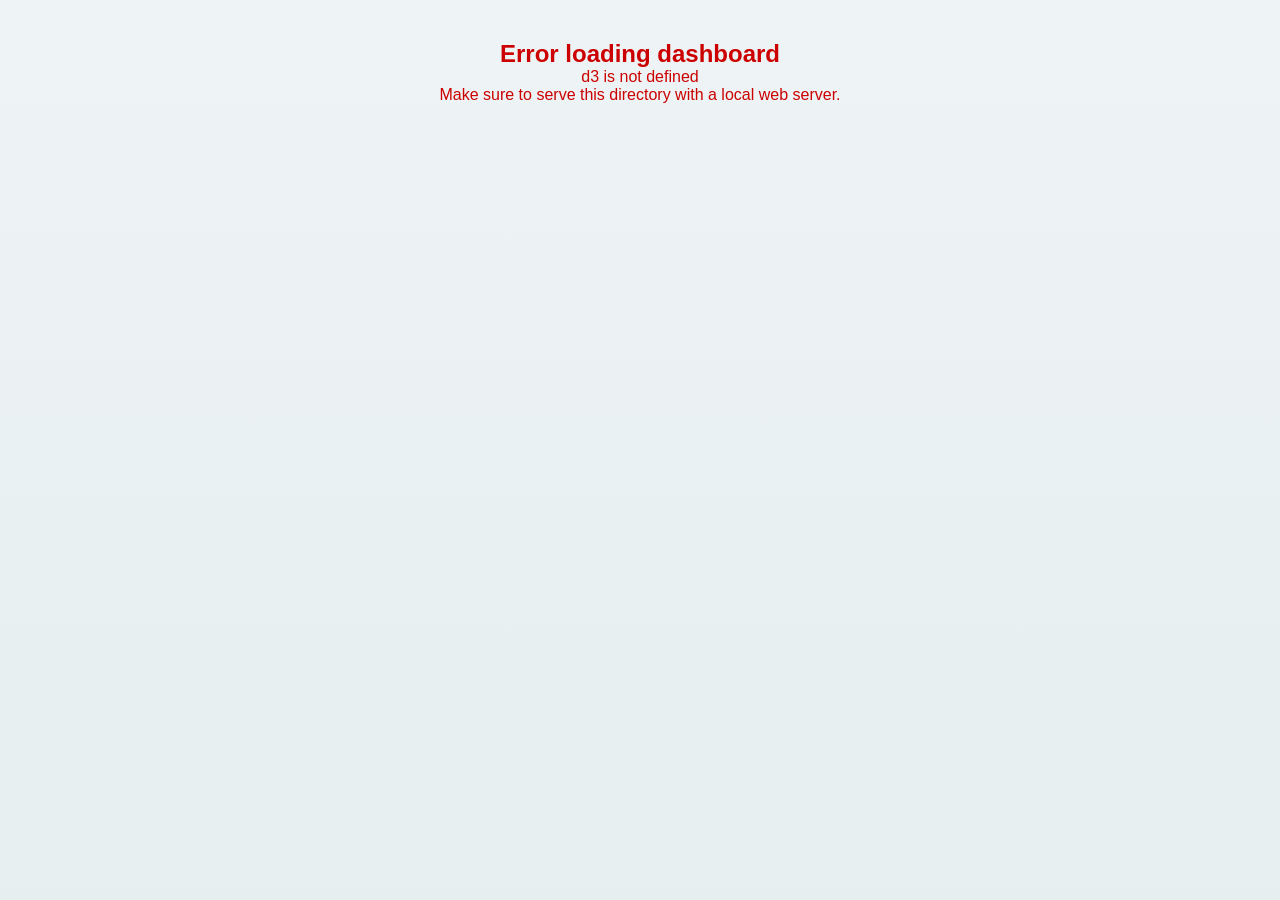
<file: docs/index.html>
<!DOCTYPE html>
<html lang="en">
<head>
    <meta charset="UTF-8">
    <meta name="viewport" content="width=device-width, initial-scale=1.0">
    <title>Epistorm Ensemble — Influenza Hospitalization Forecast</title>
    <link rel="preconnect" href="https://fonts.googleapis.com">
    <link rel="preconnect" href="https://fonts.gstatic.com" crossorigin>
    <link rel="stylesheet" href="https://fonts.googleapis.com/css2?family=Libre+Franklin:wght@400;500;600;700&display=swap">
    <link rel="stylesheet" href="css/style.css?v=34">
    <script src="https://d3js.org/d3.v7.min.js"></script>
    <script src="https://d3js.org/topojson.v3.min.js"></script>
</head>
<body>
    <header>
        <div class="header-row">
            <div class="header-brand">
                <img src="assets/epistorm-logo-small.png" alt="Epistorm Ensemble" class="header-logo">
                <div>
                    <h1>Influenza Hospitalization Forecast</h1>
                    <p class="subtitle">Epistorm Ensemble weekly forecasts <span class="last-updated" id="last-updated"></span><button class="most-recent-btn" onclick="jumpToMostRecent()">Most Recent Forecast</button></p>
                </div>
            </div>
            <nav class="header-nav">
                <a class="nav-link active" href="index.html">Dashboard</a>
                <a class="nav-link" href="evaluations.html">Evaluations</a>
                <a class="nav-link" href="about.html">About</a>
            </nav>
        </div>
    </header>

    <main>
        <!-- National Overview section -->
        <h2 class="section-title">National Overview</h2>
        <!-- Tab bar -->
        <div class="tab-bar" id="tab-bar">
            <div class="tab-bar-actions">
                <label class="season-picker">Season
                    <select id="season-select" class="season-select" title="Choose a flu season"></select>
                </label>
                <button class="tab-action" onclick="startTour()">Guided Tour</button>
            </div>
        </div>
        <div class="cards-row">
            <!-- Map card -->
            <div class="card card-map">
                <div class="map-with-controls">
                    <div class="map-left-controls">
                        <div class="control-group">
                            <div class="control-title">Map View</div>
                            <div class="seg-group mapview-control" id="mapview-buttons">
                                <button class="seg-btn mapview-seg active" data-tab="activity">Activity</button>
                                <button class="seg-btn mapview-seg" data-tab="trend">Trend</button>
                                <button class="seg-btn mapview-seg" data-tab="admissions">Admissions</button>
                            </div>
                        </div>
                        <div class="control-group">
                            <div class="control-title">Forecast Date</div>
                            <select id="overview-date-select" class="season-select overview-date-select"></select>
                        </div>
                        <div class="control-group">
                            <div class="control-title">Uncertainty</div>
                            <div class="seg-group estimate-control" id="estimate-buttons">
                                <button class="seg-btn estimate-seg active" data-estimate="most_likely">Most Likely<span class="estimate-desc">Expected forecast</span></button>
                                <button class="seg-btn estimate-seg" data-estimate="lower">Lower End<span class="estimate-desc">90% chance of more</span></button>
                                <button class="seg-btn estimate-seg" data-estimate="upper">Upper End<span class="estimate-desc">90% chance of less</span></button>
                            </div>
                        </div>
                        <div class="rate-toggle" id="rate-toggle" style="display:none;">
                            <button class="rate-btn active" data-rate="total">Total</button>
                            <button class="rate-btn" data-rate="percapita">Per 100k</button>
                        </div>
                        <div class="control-group" id="ensemble-toggle">
                            <div class="control-title">Ensemble Method</div>
                            <div class="rate-toggle" style="display:flex;">
                                <button class="ensemble-btn active" data-ensemble="median">Median</button>
                                <button class="ensemble-btn" data-ensemble="lop">LOP</button>
                            </div>
                        </div>
                    </div>
                    <div class="map-container">
                        <svg id="us-map"></svg>
                    </div>
                </div>
                <div class="map-caption">
                    <div class="map-trend-summary" id="map-trend-summary"></div>
                    <div class="legend-container" id="legend"></div>
                </div>
                <div class="map-bottom-controls">
                    <div class="control-title">Forecast Week</div>
                    <div class="seg-group horizon-control horizontal" id="date-buttons">
                        <!-- Populated by JS -->
                    </div>
                </div>
                <button class="info-btn" data-info="map" aria-label="Info">i</button>
            </div>

            <!-- Gauges card -->
            <div class="card card-gauges">
                <div class="gauges-overview" id="gauges-overview">
                    <h3 class="forecast-context-title" id="forecast-context-title"></h3>
                    <p class="overview-primary" id="overview-primary"></p>
                    <p class="ensemble-disclaimer" id="overview-disclaimer" style="display:none;"></p>
                </div>
                <div class="gauges-stack">
                    <div class="gauge-block gauge-clickable" data-tab="activity" title="Show activity levels on the map">
                        <div class="gauge-block-head">
                            <h3 class="gauge-title" id="activity-gauge-title">Activity Level: United States</h3>
                            <span class="legend-info-hint gauge-info-hint" id="activity-info-hint" tabindex="0"><span class="legend-info-icon">i</span>What do these mean?</span>
                        </div>
                        <div class="gauge-row">
                            <div class="gauge-wrapper">
                                <svg id="gauge-activity"></svg>
                            </div>
                            <div class="bar-chart-container" id="activity-bar-chart"></div>
                        </div>
                    </div>
                    <div class="gauge-block gauge-clickable" data-tab="trend" title="Show trend forecast on the map">
                        <div class="gauge-block-head">
                            <h3 class="gauge-title" id="trend-gauge-title">Trend Forecast: United States</h3>
                            <span class="legend-info-hint gauge-info-hint" id="trend-info-hint" tabindex="0"><span class="legend-info-icon">i</span>What do these mean?</span>
                        </div>
                        <div class="gauge-row">
                            <div class="gauge-wrapper">
                                <svg id="gauge-trend"></svg>
                            </div>
                            <div class="bar-chart-container" id="trend-bar-chart"></div>
                        </div>
                    </div>
                </div>
                <button class="info-btn" data-info="gauges" aria-label="Info">i</button>
            </div>
        </div>

        <!-- Trajectory section -->
        <hr class="section-divider">
        <h2 class="section-title">Forecast Details</h2>
        <p class="section-subtitle">Quantile forecast by state. Select a state from the map above or the dropdown below. Click anywhere on the chart to jump to the forecast generated that week.</p>
        <p class="ensemble-disclaimer" id="traj-disclaimer" style="display:none;"></p>
        <div class="card card-trajectories" id="trajectory-section">
            <div class="traj-header">
                <div class="traj-controls">
                    <label class="traj-label traj-label-location">
                        Location
                        <select id="traj-location" class="traj-select traj-select-location"></select>
                    </label>
                    <div class="traj-ensemble-toggle">
                        <span class="traj-ensemble-label">Ensemble</span>
                        <div class="rate-toggle" style="display:flex;">
                            <button class="traj-ensemble-btn active" data-ensemble="median">Median</button>
                            <button class="traj-ensemble-btn" data-ensemble="lop">LOP</button>
                        </div>
                    </div>
                </div>
            </div>
            <div class="traj-body">
                <div class="traj-chart-container">
                    <svg id="traj-chart"></svg>
                </div>
                <div class="traj-context-panel" id="traj-context-panel">
                    <h3 class="context-panel-title">Add Context</h3>
                    <div class="context-section" id="ctx-seasons">
                        <button class="context-section-header" data-section="seasons">
                            <span>Compare to Other Seasons</span>
                            <span class="context-chevron">&#9662;</span>
                        </button>
                        <div class="context-section-body" id="ctx-seasons-body"></div>
                    </div>
                    <div class="context-section" id="ctx-activity">
                        <button class="context-section-header" data-section="activity">
                            <span>Activity Levels</span>
                            <span class="context-chevron">&#9662;</span>
                        </button>
                        <div class="context-section-body" id="ctx-activity-body"></div>
                    </div>
                </div>
            </div>
            <div class="traj-legend" id="traj-legend"></div>
            <button class="info-btn" data-info="traj" aria-label="Info">i</button>
        </div>
    </main>

    <footer class="funding-footer">
        <div class="footer-logos">
            <img src="assets/epistorm-logo.png" alt="Epistorm" class="footer-logo">
            <img src="assets/northeastern-logo.png" alt="Northeastern University" class="footer-logo">
        </div>
        <p>This work is supported by CDC-RFA-FT-23-0069 from the CDC's Center for Forecasting and Outbreak Analytics.</p>
    </footer>

    <!-- Tooltip containers -->
    <div class="tooltip" id="tooltip"></div>
    <div class="traj-tip" id="traj-tooltip"></div>

    <script src="js/colors.js?v=32"></script>
    <script src="js/legend.js?v=32"></script>
    <script src="js/gauges.js?v=32"></script>
    <script src="js/map.js?v=32"></script>
    <script src="js/controls.js?v=32"></script>
    <script src="js/trajectories.js?v=35"></script>
    <script src="js/tour.js?v=32"></script>
    <script src="js/main.js?v=32"></script>
</body>
</html>
</file>
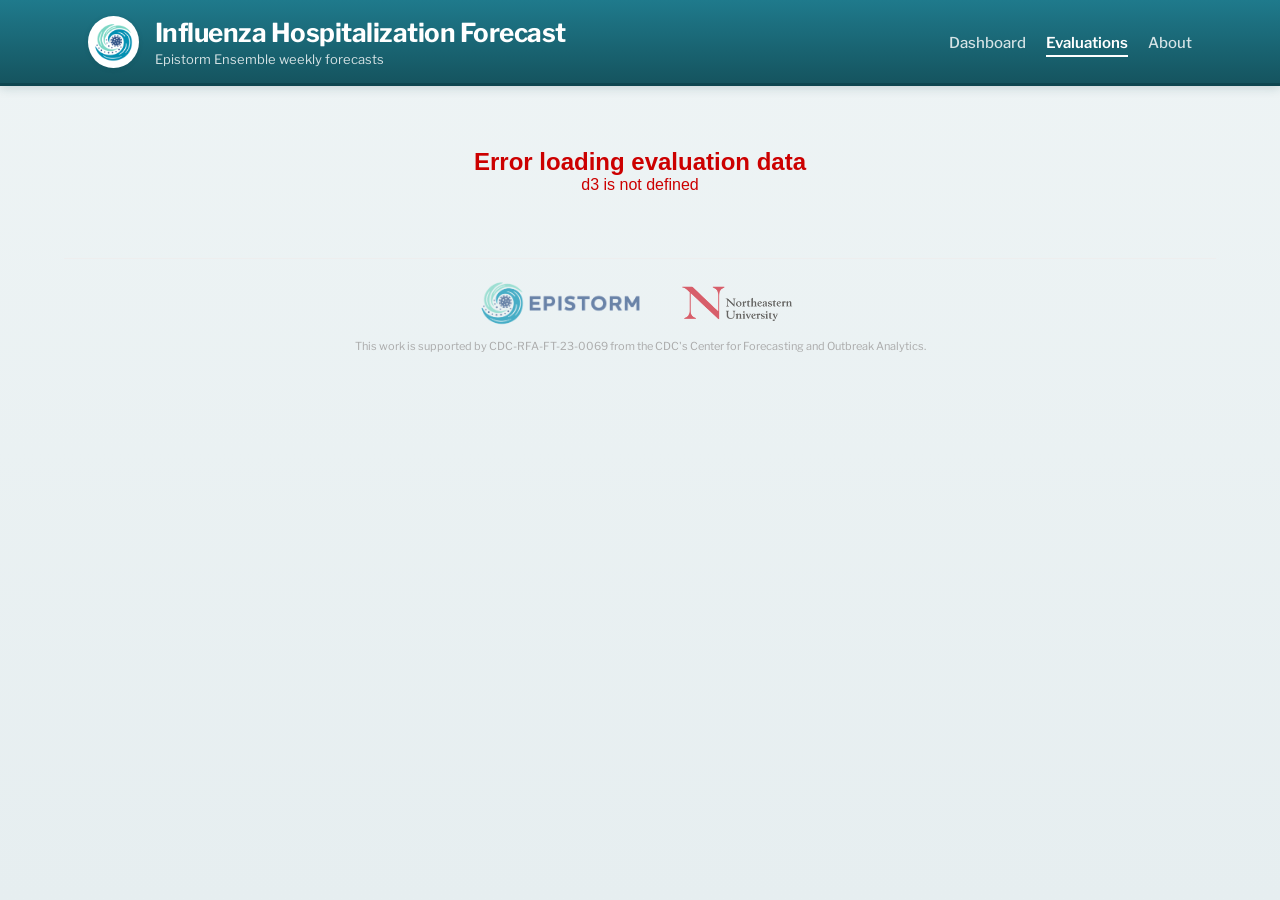
<file: docs/evaluations.html>
<!DOCTYPE html>
<html lang="en">
<head>
    <meta charset="UTF-8">
    <meta name="viewport" content="width=device-width, initial-scale=1.0">
    <title>Evaluations — Influenza Hospitalization Forecast</title>
    <link rel="preconnect" href="https://fonts.googleapis.com">
    <link rel="preconnect" href="https://fonts.gstatic.com" crossorigin>
    <link rel="stylesheet" href="https://fonts.googleapis.com/css2?family=Libre+Franklin:wght@400;500;600;700&display=swap">
    <link rel="stylesheet" href="css/style.css?v=34">
    <script src="https://d3js.org/d3.v7.min.js"></script>
    <script src="https://d3js.org/topojson.v3.min.js"></script>
</head>
<body>
    <header>
        <div class="header-row">
            <div class="header-brand">
                <img src="assets/epistorm-logo-small.png" alt="Epistorm Ensemble" class="header-logo">
                <div>
                    <h1>Influenza Hospitalization Forecast</h1>
                    <p class="subtitle">Epistorm Ensemble weekly forecasts</p>
                </div>
            </div>
            <nav class="header-nav">
                <a class="nav-link" href="index.html">Dashboard</a>
                <a class="nav-link active" href="evaluations.html">Evaluations</a>
                <a class="nav-link" href="about.html">About</a>
            </nav>
        </div>
    </header>

    <main>
        <h2 class="section-title">Model Evaluation</h2>
        <p class="eval-subtitle">Weighted Interval Score and coverage across states and forecast dates.</p>

        <p class="eval-insights" id="eval-insights"></p>

        <!-- Top section: map + controls/time series -->
        <div class="card eval-top-card">
            <div class="eval-top-row">
                <!-- Map (left) with vertical legend -->
                <div class="eval-map-area">
                    <div class="eval-map-with-legend">
                        <div class="eval-map-container">
                            <svg id="eval-map"></svg>
                            <button class="eval-reset-loc-btn" id="eval-reset-loc" style="display:none"></button>
                        </div>
                        <div class="eval-legend-container" id="eval-legend"></div>
                    </div>
                </div>

                <!-- Right panel: controls + time series -->
                <div class="eval-right-panel">
                    <div class="control-group">
                        <div class="control-title">Ensemble Model</div>
                        <div class="seg-group eval-model-control" id="eval-model-buttons">
                            <button class="seg-btn eval-model-btn active" data-model="Median Epistorm Ensemble">Median</button>
                            <button class="seg-btn eval-model-btn" data-model="LOP Epistorm Ensemble">LOP</button>
                        </div>
                    </div>
                    <div class="control-group">
                        <div class="control-title">Metric</div>
                        <div class="eval-metric-row">
                            <div class="eval-metric-group">
                                <span class="eval-metric-label">WIS</span>
                                <div class="seg-group eval-metric-pair" id="eval-wis-metric">
                                    <button class="seg-btn eval-metric-btn active" data-metric="wis_relative">Relative</button>
                                    <button class="seg-btn eval-metric-btn" data-metric="wis_raw">Raw</button>
                                </div>
                            </div>
                            <div class="eval-metric-group">
                                <span class="eval-metric-label">Coverage</span>
                                <div class="seg-group eval-metric-pair" id="eval-cov-metric">
                                    <button class="seg-btn eval-metric-btn" data-metric="cov50">50%</button>
                                    <button class="seg-btn eval-metric-btn" data-metric="cov95">95%</button>
                                </div>
                            </div>
                        </div>
                    </div>
                    <div class="control-group" id="eval-season-group" style="display:none;">
                        <div class="control-title">Season</div>
                        <select id="eval-season-select" class="season-select"></select>
                    </div>
                    <div class="control-group">
                        <div class="control-title">Aggregation</div>
                        <div class="seg-group eval-agg-control" id="eval-agg-buttons">
                            <button class="seg-btn eval-agg-btn" data-agg="season">Full Season</button>
                            <button class="seg-btn eval-agg-btn" data-agg="last2">Last 2 Wk</button>
                            <button class="seg-btn eval-agg-btn active" data-agg="last4">Last 4 Wk</button>
                        </div>
                    </div>
                    <div class="control-group">
                        <div class="control-title">Horizon</div>
                        <div class="seg-group eval-horizon-control" id="eval-horizon-buttons">
                            <button class="seg-btn eval-hz-btn active" data-hz="all">All</button>
                            <button class="seg-btn eval-hz-btn" data-hz="0">Wk 1</button>
                            <button class="seg-btn eval-hz-btn" data-hz="1">Wk 2</button>
                            <button class="seg-btn eval-hz-btn" data-hz="2">Wk 3</button>
                            <button class="seg-btn eval-hz-btn" data-hz="3">Wk 4</button>
                        </div>
                    </div>
                    <!-- Time series chart -->
                    <div class="eval-hover-chart" id="eval-hover-chart">
                        <svg id="eval-ts-chart"></svg>
                    </div>
                </div>
            </div>
        </div>

        <!-- Bottom section: box plot + coverage (collapsible) -->
        <hr class="section-divider">
        <details class="eval-details" id="eval-details">
            <summary class="eval-details-summary">
                <h2 class="section-title" style="display:inline">Model Comparison</h2>
                <span class="eval-details-hint">Click to expand</span>
            </summary>
            <p class="eval-subtitle">WIS relative to baseline and prediction interval coverage across all models</p>

            <div class="control-group eval-compare-loc-group">
                <div class="control-title">Location</div>
                <select id="eval-compare-location" class="season-select"></select>
            </div>

            <div class="card eval-bottom-card">
                <div class="eval-bottom-row">
                    <!-- Left: Box plot -->
                    <div class="eval-boxplot-area">
                        <div class="eval-boxplot-header">
                            <span class="eval-chart-title">Weighted Interval Score / Baseline</span>
                            <div class="seg-group eval-log-toggle" id="eval-log-toggle">
                                <button class="seg-btn eval-log-btn active" data-scale="linear">Linear</button>
                                <button class="seg-btn eval-log-btn" data-scale="log">Use Log Scale</button>
                            </div>
                        </div>
                        <svg id="eval-boxplot"></svg>
                    </div>
                    <!-- Right: Coverage plot -->
                    <div class="eval-coverage-area">
                        <span class="eval-chart-title">Coverage</span>
                        <svg id="eval-coverage"></svg>
                    </div>
                </div>
            </div>
        </details>
    </main>

    <footer class="funding-footer">
        <div class="footer-logos">
            <img src="assets/epistorm-logo.png" alt="Epistorm" class="footer-logo">
            <img src="assets/northeastern-logo.png" alt="Northeastern University" class="footer-logo">
        </div>
        <p>This work is supported by CDC-RFA-FT-23-0069 from the CDC's Center for Forecasting and Outbreak Analytics.</p>
    </footer>

    <!-- Tooltip -->
    <div class="tooltip" id="eval-tooltip"></div>

    <script src="js/evaluations.js?v=32"></script>
</body>
</html>
</file>
<file: docs/css/style.css>
/* =============================================
   Influenza Forecast Dashboard — NYT-style CSS
   ============================================= */

* {
    margin: 0;
    padding: 0;
    box-sizing: border-box;
}

:root {
    --ink: #1a1a1a;
    --accent: #1f7a8c;        /* teal-blue primary (active states, accents) */
    --accent-dark: #16606e;   /* hover / pressed */
    --accent-soft: #e4eff1;   /* tinted fill for active light controls */
    --accent-border: #bcd7dc; /* soft accent border */
    --divider: #9fb0b4;       /* horizontal rules between sections */
}

html {
    background: linear-gradient(180deg, #eef4f5 0%, #e6eef0 100%);
    background-attachment: fixed;
}

body {
    font-family: "Libre Franklin", "Helvetica Neue", Arial, sans-serif;
    background: transparent;
    color: #333;
    max-width: 1200px;
    margin: 0 auto;
    padding: 0 24px 40px;
    -webkit-font-smoothing: antialiased;
}

/* --- Header --- */
header {
    background: linear-gradient(180deg, #1f7a8c 0%, #15545f 100%);
    margin: 0 calc(-50vw + 50%) 22px;
    padding: 16px 0 15px;
    border-bottom: 3px solid #0e4650;
    box-shadow: 0 2px 10px rgba(14, 70, 80, 0.18);
}

.header-row {
    max-width: 1152px;
    margin: 0 auto;
    padding: 0 24px;
    display: flex;
    justify-content: space-between;
    align-items: center;
}

.header-brand {
    display: flex;
    align-items: center;
    gap: 16px;
}

.header-logo {
    height: 52px;
    object-fit: contain;
    background: #fff;
    border-radius: 50%;
    padding: 6px;
    box-shadow: 0 1px 4px rgba(14, 70, 80, 0.25);
}

h1 {
    font-size: 26px;
    font-weight: 700;
    color: #fff;
    letter-spacing: -0.5px;
    line-height: 1.2;
}

.subtitle {
    font-family: "Libre Franklin", "Helvetica Neue", Arial, sans-serif;
    font-size: 13px;
    color: rgba(255, 255, 255, 0.82);
    margin-top: 3px;
    font-weight: 400;
}

.last-updated {
    font-size: 12px;
    color: rgba(255, 255, 255, 0.72);
    font-weight: 400;
}

.most-recent-btn {
    font-family: "Libre Franklin", "Helvetica Neue", Arial, sans-serif;
    font-size: 11px;
    font-weight: 500;
    color: rgba(255, 255, 255, 0.8);
    background: none;
    border: none;
    border-left: 1px solid rgba(255, 255, 255, 0.35);
    margin-left: 8px;
    padding: 0 0 0 8px;
    cursor: pointer;
    transition: color 0.12s ease;
    vertical-align: baseline;
    text-decoration: underline;
    text-decoration-color: rgba(255, 255, 255, 0.45);
    text-underline-offset: 2px;
}

.most-recent-btn:hover {
    color: #fff;
    text-decoration-color: #fff;
}

.tour-btn {
    font-family: "Libre Franklin", "Helvetica Neue", Arial, sans-serif;
    font-size: 13px;
    font-weight: 600;
    padding: 7px 16px;
    border: 1.5px solid var(--accent);
    border-radius: 5px;
    background: #fff;
    color: var(--accent);
    cursor: pointer;
    transition: all 0.15s ease;
    white-space: nowrap;
}

.header-buttons {
    display: flex;
    gap: 8px;
    margin-top: 4px;
}

.tour-btn:hover {
    background: var(--accent);
    color: #fff;
}

.header-nav {
    display: flex;
    gap: 20px;
    align-items: center;
    padding-top: 7px;
}

.nav-link {
    font-family: "Libre Franklin", "Helvetica Neue", Arial, sans-serif;
    font-size: 15px;
    font-weight: 500;
    color: rgba(255, 255, 255, 0.82);
    text-decoration: none;
    transition: color 0.15s ease;
    padding-bottom: 3px;
    border-bottom: 2px solid transparent;
}

.nav-link:hover {
    color: #fff;
}

.nav-link.active {
    color: #fff;
    font-weight: 600;
    border-bottom-color: #fff;
}

/* --- Tab Bar --- */
.tab-bar {
    display: flex;
    gap: 0;
    align-items: center;
    border-bottom: 2px solid #e0e0e0;
    margin-bottom: 10px;
}

.tab-bar-actions {
    display: flex;
    gap: 8px;
    margin-left: auto;
    margin-bottom: 6px;
    align-items: center;
}

.season-picker {
    display: inline-flex;
    align-items: center;
    gap: 6px;
    font-family: "Libre Franklin", "Helvetica Neue", Arial, sans-serif;
    font-size: 12px;
    font-weight: 500;
    color: #555;
    white-space: nowrap;
}

.season-select {
    font-family: "Libre Franklin", "Helvetica Neue", Arial, sans-serif;
    font-size: 12px;
    padding: 4px 8px;
    border: 1px solid #ccc;
    border-radius: 4px;
    background: #fff;
    color: #1a1a1a;
    cursor: pointer;
}

.season-select:hover { border-color: #999; }

.ensemble-disclaimer {
    font-family: "Libre Franklin", "Helvetica Neue", Arial, sans-serif;
    font-size: 12px;
    line-height: 1.4;
    color: #8a6d1a;
    background: #fdf6e3;
    border: 1px solid #f0e0a8;
    border-radius: 4px;
    padding: 6px 10px;
    margin: 8px 0;
}

.tab-action {
    font-family: "Libre Franklin", "Helvetica Neue", Arial, sans-serif;
    font-size: 12px;
    font-weight: 500;
    padding: 5px 12px;
    border: 1px solid #ccc;
    border-radius: 4px;
    background: #fff;
    color: #555;
    cursor: pointer;
    transition: all 0.12s ease;
    white-space: nowrap;
}

.tab-action:hover {
    background: #f5f5f5;
    border-color: #999;
    color: #1a1a1a;
}

.tab {
    background: none;
    border: none;
    padding: 8px 24px;
    font-family: "Libre Franklin", "Helvetica Neue", Arial, sans-serif;
    font-size: 14px;
    font-weight: 600;
    color: #999;
    cursor: pointer;
    border-bottom: 3px solid transparent;
    margin-bottom: -2px;
    transition: color 0.15s ease, border-color 0.15s ease;
}

.tab:hover {
    color: #666;
}

.tab.active {
    color: var(--accent);
    border-bottom-color: var(--accent);
}

/* --- Cards --- */
.card {
    background: #fff;
    border: 1px solid #e0e0e0;
    border-radius: 8px;
    padding: 16px;
    box-shadow: 0 1px 4px rgba(0, 0, 0, 0.06);
    position: relative;
}

/* --- Cards Row (map + gauges) --- */
.cards-row {
    display: flex;
    gap: 12px;
    align-items: stretch;
    margin-bottom: 16px;
}

.card-map {
    flex: 1;
    min-width: 0;
    display: flex;
    flex-direction: column;
}

.card-gauges {
    width: 380px;
    flex-shrink: 0;
    display: flex;
    flex-direction: column;
    padding: 20px;
}

/* --- Map caption strip (below the map): trend summary + legend --- */
.map-caption {
    display: flex;
    flex-wrap: wrap;
    align-items: center;
    justify-content: space-between;
    gap: 6px 24px;
    padding: 10px 2px 2px;
}

.map-caption .map-trend-summary {
    flex: 1 1 240px;
    padding: 0;
}

.map-caption .legend-container {
    flex: 0 1 auto;
    display: flex;
    flex-direction: column;
    align-items: flex-start;
    gap: 4px;
}

.legend-container svg {
    display: block;
}

.legend-items {
    display: flex;
    flex-wrap: wrap;
    align-items: center;
    gap: 5px 14px;
}

.legend-item {
    display: inline-flex;
    align-items: center;
    gap: 5px;
}

.legend-swatch {
    display: inline-block;
    width: 14px;
    height: 12px;
    border-radius: 2px;
    flex: none;
}

.legend-swatch-bordered {
    box-shadow: inset 0 0 0 1px #ccc;
}

.legend-label {
    font-family: "Libre Franklin", "Helvetica Neue", Arial, sans-serif;
    font-size: 11px;
    color: #666;
    white-space: nowrap;
}

/* Legend hover affordance + popover */
.legend-info-hint {
    display: inline-flex;
    align-items: center;
    gap: 4px;
    margin-bottom: 6px;
    font-family: "Libre Franklin", "Helvetica Neue", Arial, sans-serif;
    font-size: 10px;
    color: #888;
    cursor: help;
    user-select: none;
}

.legend-info-hint:hover,
.legend-info-hint:focus {
    color: #4682B4;
    outline: none;
}

.legend-info-icon {
    display: inline-flex;
    align-items: center;
    justify-content: center;
    width: 13px;
    height: 13px;
    border-radius: 50%;
    border: 1px solid currentColor;
    font-size: 9px;
    font-style: italic;
    font-weight: 700;
    line-height: 1;
}

.legend-info-tip {
    position: fixed;
    z-index: 1100;
    max-width: 300px;
    background: #fff;
    border: 1px solid #ddd;
    border-radius: 6px;
    padding: 10px 12px;
    box-shadow: 0 2px 12px rgba(0, 0, 0, 0.14);
    font-family: "Libre Franklin", "Helvetica Neue", Arial, sans-serif;
    font-size: 11px;
    color: #555;
    line-height: 1.4;
    pointer-events: none;
    opacity: 0;
    transition: opacity 0.15s ease;
}

.legend-info-tip.visible {
    opacity: 1;
}

.legend-info-tip p {
    margin: 4px 0;
}

.legend-tip-title {
    font-size: 12px;
    font-weight: 700;
    color: #1a1a1a;
    margin-bottom: 4px;
}

.legend-tip-list {
    margin: 4px 0;
    padding-left: 16px;
}

.legend-tip-list li {
    margin: 2px 0;
}

.legend-tip-note {
    font-size: 10px;
    color: #888;
    font-style: italic;
}

.legend-tip-table {
    width: 100%;
    border-collapse: collapse;
    font-size: 10px;
    margin: 4px 0 6px;
}

.legend-tip-table th,
.legend-tip-table td {
    border: 1px solid #ddd;
    padding: 2px 4px;
    text-align: center;
}

.legend-tip-table th {
    background: #f5f5f5;
    font-weight: 600;
    color: #333;
}

.legend-tip-table td:first-child {
    text-align: left;
    white-space: nowrap;
}

.legend-tip-divider {
    border: none;
    border-top: 1px solid #eee;
    margin: 10px 0;
}

/* Hover hint near the national uncertainty-distribution chart */
.overview-info-hint {
    margin: 8px 0 2px;
}

/* --- Map Layout: controls on the left, map on the right --- */
.map-with-controls {
    display: flex;
    gap: 12px;
    align-items: flex-start;
}

.map-left-controls {
    display: flex;
    flex-direction: column;
    gap: 10px;
    flex-shrink: 0;
    width: 130px;
}

.map-container {
    flex: 1;
    min-width: 0;
    position: relative;
}

#us-map {
    width: 100%;
    display: block;
}

.state {
    stroke: #fff;
    stroke-width: 0.8;
    cursor: pointer;
    transition: stroke-width 0.1s ease;
}

.state:hover {
    stroke: #333;
    stroke-width: 1.8;
}

.state-border {
    fill: none;
    stroke: #fff;
    stroke-width: 0.8;
    pointer-events: none;
}

.state.no-data {
    fill: #f9f9f9 !important;
    stroke: #ccc;
    stroke-dasharray: 2, 2;
}

/* --- Control Group with Title --- */
.control-group {
    display: flex;
    flex-direction: column;
}

.control-title {
    font-family: "Libre Franklin", "Helvetica Neue", Arial, sans-serif;
    font-size: 10px;
    font-weight: 600;
    text-transform: uppercase;
    letter-spacing: 0.5px;
    color: #999;
    margin-bottom: 4px;
    padding-left: 2px;
}

/* --- Segmented Controls (vertical button groups) --- */
.seg-group {
    display: flex;
    flex-direction: column;
    border-radius: 6px;
    overflow: hidden;
}

.seg-btn {
    font-family: "Libre Franklin", "Helvetica Neue", Arial, sans-serif;
    cursor: pointer;
    transition: all 0.12s ease;
    white-space: nowrap;
    border: none;
    outline: none;
    text-align: left;
    display: block;
    width: 100%;
}

/* --- Horizon Control (dark/primary style) --- */
.horizon-control {
    border: 1.5px solid var(--accent);
    border-radius: 6px;
}

.horizon-control .seg-btn {
    padding: 7px 12px;
    font-size: 11px;
    font-weight: 600;
    background: #fff;
    color: #1a1a1a;
    border-bottom: 1px solid #e0e0e0;
}

.horizon-control .seg-btn:last-child {
    border-bottom: none;
}

.horizon-control .seg-btn:hover {
    background: #f5f5f5;
}

.horizon-control .seg-btn.active {
    background: var(--accent);
    color: #fff;
}

.horizon-control .seg-btn .date-range {
    display: block;
    font-size: 11px;
    font-weight: 600;
}

.horizon-control .seg-btn .date-label {
    display: block;
    font-size: 9px;
    font-weight: 400;
    opacity: 0.5;
    margin-top: 1px;
}

/* --- Horizontal horizon control (bottom of map) --- */
.map-bottom-controls {
    margin-top: auto;
    padding-top: 8px;
}

.map-bottom-controls .control-title {
    margin-bottom: 4px;
}

.horizon-control.horizontal {
    flex-direction: row;
    border-radius: 6px;
}

.horizon-control.horizontal .seg-btn {
    border-bottom: none;
    border-right: 1px solid #e0e0e0;
    text-align: center;
    flex: 1;
}

.horizon-control.horizontal .seg-btn:last-child {
    border-right: none;
}

/* --- Estimate Control (light/secondary style) --- */
.estimate-control {
    border: 1px solid #ccc;
    border-radius: 5px;
}

.estimate-control .seg-btn {
    padding: 6px 12px;
    font-size: 11px;
    font-weight: 500;
    background: #fff;
    color: #666;
    border-bottom: 1px solid #e8e8e8;
    line-height: 1.3;
}

.estimate-desc {
    display: block;
    font-size: 8px;
    font-weight: 400;
    color: #aaa;
    margin-top: 1px;
}

.estimate-control .seg-btn:last-child {
    border-bottom: none;
}

.estimate-control .seg-btn:hover {
    background: #fafafa;
    color: #333;
}

.estimate-control .seg-btn.active {
    background: var(--accent-soft);
    color: var(--accent-dark);
    font-weight: 600;
}

/* --- Map View Control (Activity / Trend / Admissions) --- */
.mapview-control {
    border: 1.5px solid var(--accent);
    border-radius: 6px;
}

.mapview-control .seg-btn {
    padding: 7px 12px;
    font-size: 12px;
    font-weight: 600;
    background: #fff;
    color: #1a1a1a;
    border-bottom: 1px solid #e0e0e0;
}

.mapview-control .seg-btn:last-child {
    border-bottom: none;
}

.mapview-control .seg-btn:hover {
    background: #f5f5f5;
}

.mapview-control .seg-btn.active {
    background: var(--accent);
    color: #fff;
}

/* --- Rate Toggle (Total / Per 100k) --- */
.rate-toggle {
    display: flex;
    border: 1px solid #ccc;
    border-radius: 5px;
    overflow: hidden;
}

.rate-btn {
    font-family: "Libre Franklin", "Helvetica Neue", Arial, sans-serif;
    font-size: 10px;
    font-weight: 500;
    padding: 5px 10px;
    border: none;
    background: #fff;
    color: #666;
    cursor: pointer;
    transition: all 0.12s ease;
}

.rate-btn:first-child {
    border-right: 1px solid #e8e8e8;
}

.rate-btn:hover {
    background: #fafafa;
    color: #333;
}

.rate-btn.active {
    background: var(--accent-soft);
    color: var(--accent-dark);
    font-weight: 600;
}

/* --- Ensemble Toggle (Median / LOP) --- */
.ensemble-btn {
    font-family: "Libre Franklin", "Helvetica Neue", Arial, sans-serif;
    font-size: 10px;
    font-weight: 500;
    padding: 5px 10px;
    border: none;
    background: #fff;
    color: #666;
    cursor: pointer;
    transition: all 0.12s ease;
}

.ensemble-btn:first-child {
    border-right: 1px solid #e8e8e8;
}

.ensemble-btn:hover {
    background: #fafafa;
    color: #333;
}

.ensemble-btn.active {
    background: var(--accent-soft);
    color: var(--accent-dark);
    font-weight: 600;
}

/* --- Gauges Card --- */
.gauges-overview {
    font-family: "Libre Franklin", "Helvetica Neue", Arial, sans-serif;
    color: #555;
    line-height: 1.5;
    margin-bottom: 14px;
    padding-bottom: 12px;
    border-bottom: 1px solid #eee;
}

.forecast-context-title {
    font-family: "Libre Franklin", "Helvetica Neue", Arial, sans-serif;
    font-size: 13px;
    font-weight: 700;
    color: #1a1a1a;
    margin: 0 0 2px;
    line-height: 1.3;
}

.forecast-context-title .forecast-week-range {
    display: block;
    font-size: 11px;
    font-weight: 500;
    color: #888;
    margin-top: 1px;
}

.overview-primary {
    font-size: 12px;
    margin-bottom: 0;
    color: #333;
}

.overview-primary strong {
    color: #1a1a1a;
}

.overview-line {
    display: block;
    line-height: 1.6;
}

.overview-pct {
    font-size: 11px;
    color: #999;
    font-weight: 400;
}

.map-trend-summary {
    font-family: "Libre Franklin", "Helvetica Neue", Arial, sans-serif;
    font-size: 11px;
    color: #555;
    text-align: left;
    padding: 6px 0 0;
    line-height: 1.4;
}

.map-trend-summary strong {
    color: #1a1a1a;
    font-weight: 700;
}

.gauges-stack {
    flex: 1 1 auto;
    display: flex;
    flex-direction: column;
    justify-content: center;
    gap: 18px;
    align-items: stretch;
}

.gauge-block {
    padding-bottom: 10px;
    border-bottom: 1px solid #eee;
}

/* Clicking a gauge switches the map to that layer */
.gauge-clickable {
    cursor: pointer;
    position: relative;
    padding-left: 12px;
    margin-left: -12px;
    transition: background 0.12s ease;
}

.gauge-clickable:hover {
    background: #f7fafb;
    border-radius: 6px;
}

/* Active layer: a single vertical accent bar on the left, no block fill */
.gauge-clickable.is-active-view::before {
    content: "";
    position: absolute;
    left: 0;
    top: 2px;
    bottom: 10px;
    width: 3px;
    border-radius: 2px;
    background: var(--accent);
}

/* Gauge title + its "what do these mean?" hint, on one line */
.gauge-block-head {
    display: flex;
    align-items: baseline;
    justify-content: space-between;
    gap: 10px;
    margin-bottom: 4px;
}

.gauge-info-hint {
    margin: 0;
    flex: none;
    white-space: nowrap;
}

.gauge-block:last-of-type {
    border-bottom: none;
    padding-bottom: 0;
}

/* Gauge + its uncertainty distribution, side by side */
.gauge-row {
    display: flex;
    align-items: center;
    gap: 10px;
}

.gauge-row .gauge-wrapper {
    flex: 0 0 170px;
}

.gauge-row .gauge-wrapper svg {
    width: 170px;
    height: auto;
}

.gauge-row .bar-chart-container {
    flex: 1 1 auto;
    min-width: 0;
    margin-top: 0;
}

/* --- Bar Chart & Admissions Distribution --- */
.bar-chart-container {
    margin-top: 4px;
}

.bar-chart-container svg,
.admissions-dist-container svg {
    display: block;
}

.admissions-dist-container {
    margin-top: 4px;
}

.gauge-wrapper {
    text-align: center;
}

.gauge-title {
    font-family: "Libre Franklin", "Helvetica Neue", Arial, sans-serif;
    font-size: 13px;
    font-weight: 600;
    color: #333;
    margin-bottom: 2px;
    text-align: left;
}

.gauge-wrapper svg {
    display: block;
    margin: 0 auto;
}

.gauge-description {
    font-family: "Libre Franklin", "Helvetica Neue", Arial, sans-serif;
    font-size: 11px;
    color: #666;
    margin-top: 2px;
    line-height: 1.3;
}


/* --- Info Buttons --- */
.info-btn {
    position: absolute;
    top: 10px;
    right: 10px;
    width: 22px;
    height: 22px;
    border-radius: 50%;
    border: 1.5px solid #ccc;
    background: #fff;
    color: #999;
    font-family: "Libre Franklin", "Helvetica Neue", Arial, sans-serif;
    font-size: 12px;
    font-style: italic;
    font-weight: 700;
    cursor: pointer;
    display: flex;
    align-items: center;
    justify-content: center;
    transition: all 0.12s ease;
    padding: 0;
    line-height: 1;
    z-index: 5;
}

.info-btn:hover {
    border-color: var(--accent);
    color: var(--accent);
    background: var(--accent-soft);
}

/* --- Info Modal (click-to-open panel) --- */
.info-modal-backdrop {
    position: fixed;
    top: 0;
    left: 0;
    width: 100vw;
    height: 100vh;
    background: rgba(0, 0, 0, 0.35);
    z-index: 11000;
    display: flex;
    align-items: center;
    justify-content: center;
    animation: infoFadeIn 0.15s ease;
}

@keyframes infoFadeIn {
    from { opacity: 0; }
    to { opacity: 1; }
}

.info-modal {
    background: #fff;
    border-radius: 10px;
    box-shadow: 0 8px 32px rgba(0, 0, 0, 0.18);
    max-width: 520px;
    width: 90vw;
    max-height: 80vh;
    display: flex;
    flex-direction: column;
    position: relative;
    animation: infoSlideIn 0.2s ease;
}

@keyframes infoSlideIn {
    from { opacity: 0; transform: translateY(8px); }
    to { opacity: 1; transform: translateY(0); }
}

.info-modal-close {
    position: absolute;
    top: 10px;
    right: 12px;
    background: none;
    border: none;
    font-size: 20px;
    color: #aaa;
    cursor: pointer;
    line-height: 1;
    padding: 2px 6px;
    border-radius: 4px;
    transition: color 0.1s ease, background 0.1s ease;
    z-index: 1;
}

.info-modal-close:hover {
    color: #333;
    background: #f0f0f0;
}

.info-modal-body {
    font-family: "Libre Franklin", "Helvetica Neue", Arial, sans-serif;
    font-size: 13px;
    color: #555;
    line-height: 1.6;
    padding: 24px 28px;
    overflow-y: auto;
    flex: 1 1 auto;
    min-height: 0;
}

.info-modal-body strong {
    color: #333;
}

.info-modal-body em {
    font-style: italic;
}

.info-divider {
    border: none;
    border-top: 1px solid #e0e0e0;
    margin: 16px 0;
}

.info-section-title {
    display: block;
    font-size: 14px;
    font-weight: 700;
    color: #1a1a1a;
    margin-bottom: 6px;
}

.info-subsection-title {
    display: block;
    font-size: 13px;
    font-weight: 600;
    color: #333;
    margin-bottom: 4px;
}

/* --- Tooltip --- */
.tooltip {
    position: fixed;
    pointer-events: none;
    background: #fff;
    border: 1px solid #ddd;
    border-radius: 6px;
    padding: 12px 14px;
    box-shadow: 0 2px 12px rgba(0, 0, 0, 0.12);
    font-family: "Libre Franklin", "Helvetica Neue", Arial, sans-serif;
    font-size: 12px;
    z-index: 1000;
    opacity: 0;
    transition: opacity 0.15s ease;
    max-width: 340px;
}

.tooltip.visible {
    opacity: 1;
}

.tooltip-header {
    font-size: 14px;
    font-weight: 700;
    color: #1a1a1a;
    margin-bottom: 8px;
    border-bottom: 1px solid #eee;
    padding-bottom: 6px;
}

.tooltip-chart {
    margin-top: 4px;
}

.tooltip-chart svg {
    overflow: visible;
}

.tooltip-bar-label {
    font-size: 9px;
    fill: #666;
}

.tooltip-bar-value {
    font-size: 9px;
    fill: #333;
    font-weight: 600;
}

/* --- DC Inset --- */
.dc-inset-label {
    font-family: "Libre Franklin", "Helvetica Neue", Arial, sans-serif;
    font-size: 9px;
    fill: #666;
    font-weight: 600;
}

/* --- Trajectory Section --- */
.card-trajectories {
    margin-top: 4px;
}

.traj-header {
    display: flex;
    align-items: center;
    justify-content: space-between;
    flex-wrap: wrap;
    gap: 8px;
    margin-bottom: 8px;
}

.traj-body {
    display: flex;
    gap: 0;
    align-items: stretch;
}

.section-divider {
    border: none;
    border-top: 1px solid var(--divider);
    margin: 24px 0 16px;
}

.section-title {
    font-size: 18px;
    font-weight: 700;
    color: #1a1a1a;
    border-left: 4px solid var(--accent);
    padding-left: 10px;
}

.section-subtitle {
    font-family: "Libre Franklin", "Helvetica Neue", Arial, sans-serif;
    font-size: 13px;
    color: #888;
    margin-top: 2px;
    margin-bottom: 12px;
}

.traj-controls {
    display: flex;
    gap: 20px;
    align-items: flex-end;
    flex-wrap: wrap;
}

.traj-label {
    font-family: "Libre Franklin", "Helvetica Neue", Arial, sans-serif;
    font-size: 13px;
    font-weight: 500;
    color: #666;
    display: flex;
    flex-direction: column;
    gap: 3px;
}

.traj-label-location {
    font-size: 14px;
}

.traj-select {
    font-family: "Libre Franklin", "Helvetica Neue", Arial, sans-serif;
    font-size: 14px;
    padding: 5px 10px;
    border: 1px solid #ddd;
    border-radius: 4px;
    background: #fff;
    color: #333;
}

.traj-select-location {
    font-size: 15px;
    padding: 6px 12px;
}

/* --- Trajectory Slider --- */
.traj-slider-group {
    display: flex;
    align-items: center;
    gap: 8px;
}

.traj-slider {
    -webkit-appearance: none;
    appearance: none;
    width: 100px;
    height: 3px;
    background: #ddd;
    border-radius: 2px;
    outline: none;
    cursor: pointer;
}

.traj-slider::-webkit-slider-thumb {
    -webkit-appearance: none;
    appearance: none;
    width: 14px;
    height: 14px;
    background: #1a1a1a;
    border-radius: 50%;
    cursor: pointer;
}

.traj-slider::-moz-range-thumb {
    width: 14px;
    height: 14px;
    background: #1a1a1a;
    border-radius: 50%;
    border: none;
    cursor: pointer;
}

.traj-slider-value {
    font-family: "Libre Franklin", "Helvetica Neue", Arial, sans-serif;
    font-size: 13px;
    font-weight: 600;
    color: #333;
    min-width: 28px;
}

/* --- Context Panel (right side of trajectory chart) --- */
.traj-context-panel {
    width: 220px;
    flex-shrink: 0;
    border-left: 1px solid #eee;
    padding-left: 16px;
    margin-left: 8px;
}

.context-panel-title {
    font-family: "Libre Franklin", "Helvetica Neue", Arial, sans-serif;
    font-size: 13px;
    font-weight: 700;
    color: #1a1a1a;
    margin: 0 0 10px;
    text-transform: uppercase;
    letter-spacing: 0.5px;
}

.context-section {
    margin-bottom: 4px;
}

.context-section-header {
    display: flex;
    align-items: center;
    justify-content: space-between;
    width: 100%;
    padding: 8px 0;
    border: none;
    background: none;
    cursor: pointer;
    font-family: "Libre Franklin", "Helvetica Neue", Arial, sans-serif;
    font-size: 12px;
    font-weight: 600;
    color: #555;
    border-bottom: 1px solid #eee;
    transition: color 0.12s ease;
}

.context-section-header:hover {
    color: #1a1a1a;
}

.context-section-header.active {
    color: #1a1a1a;
}

.context-chevron {
    font-size: 10px;
    color: #999;
    transition: transform 0.2s ease;
}

.context-section-header.active .context-chevron {
    transform: rotate(180deg);
}

.context-section-body {
    display: none;
    padding: 8px 0 4px;
}

.context-section-body.open {
    display: block;
}

/* Season toggle buttons */
.ctx-season-btn {
    display: flex;
    align-items: center;
    gap: 8px;
    width: 100%;
    padding: 5px 8px;
    border: 1px solid #eee;
    border-radius: 4px;
    background: #fff;
    cursor: pointer;
    font-family: "Libre Franklin", "Helvetica Neue", Arial, sans-serif;
    font-size: 12px;
    color: #666;
    margin-bottom: 4px;
    transition: all 0.12s ease;
}

.ctx-season-btn:hover {
    border-color: #ccc;
}

.ctx-season-btn.active {
    background: #f5f5f5;
    border-color: #bbb;
    color: #1a1a1a;
    font-weight: 600;
}

.ctx-season-swatch {
    width: 16px;
    height: 3px;
    border-radius: 1px;
    flex-shrink: 0;
}

/* Checkbox-style toggle (Show Full Season header + Show all levels sub-option) */
.ctx-toggle-box {
    width: 13px;
    height: 13px;
    border: 1px solid #bbb;
    border-radius: 3px;
    flex-shrink: 0;
    position: relative;
    transition: all 0.12s ease;
}

.context-section-header.active .ctx-toggle-box,
.ctx-suboption.active .ctx-toggle-box {
    background: #2C7FB8;
    border-color: #2C7FB8;
}

.context-section-header.active .ctx-toggle-box::after,
.ctx-suboption.active .ctx-toggle-box::after {
    content: "\2713";
    color: #fff;
    font-size: 9px;
    line-height: 1;
    position: absolute;
    top: 1px;
    left: 2px;
}

.ctx-suboption {
    display: flex;
    align-items: center;
    gap: 8px;
    width: 100%;
    padding: 2px 0 8px;
    border: none;
    background: none;
    cursor: pointer;
    font-family: "Libre Franklin", "Helvetica Neue", Arial, sans-serif;
    font-size: 12px;
    color: #666;
    transition: color 0.12s ease;
}

.ctx-suboption:hover {
    color: #1a1a1a;
}

.ctx-suboption.active {
    color: #1a1a1a;
    font-weight: 600;
}

/* Activity level items in context panel */
.ctx-activity-item {
    display: flex;
    align-items: center;
    gap: 8px;
    padding: 4px 0;
    font-family: "Libre Franklin", "Helvetica Neue", Arial, sans-serif;
    font-size: 12px;
    color: #555;
}

.ctx-activity-swatch {
    width: 16px;
    height: 12px;
    border-radius: 2px;
    flex-shrink: 0;
    opacity: 0.5;
}

/* Horizon buttons in trends section */
.ctx-horizon-group {
    display: flex;
    gap: 4px;
    margin-bottom: 10px;
    flex-wrap: wrap;
}

.ctx-horizon-btn {
    font-family: "Libre Franklin", "Helvetica Neue", Arial, sans-serif;
    font-size: 11px;
    font-weight: 600;
    padding: 4px 10px;
    border: 1px solid #ddd;
    border-radius: 4px;
    background: #fff;
    color: #666;
    cursor: pointer;
    transition: all 0.12s ease;
}

.ctx-horizon-btn:hover {
    border-color: #999;
}

.ctx-horizon-btn.active {
    background: #1a1a1a;
    color: #fff;
    border-color: #1a1a1a;
}

/* PI toggle buttons (top bar) */
.traj-pi-controls {
    display: flex;
    flex-direction: column;
    gap: 4px;
}

.traj-pi-buttons {
    display: flex;
    gap: 6px;
    margin-top: 4px;
}

.traj-pi-btn {
    display: flex;
    align-items: center;
    gap: 5px;
    padding: 3px 10px;
    border: 1px solid #ddd;
    border-radius: 4px;
    background: #fff;
    cursor: pointer;
    font-family: "Libre Franklin", "Helvetica Neue", Arial, sans-serif;
    font-size: 12px;
    color: #666;
    transition: all 0.12s ease;
}

.traj-pi-btn:hover {
    border-color: #aaa;
}

.traj-pi-btn.active {
    background: #f0f6fa;
    border-color: #6faed0;
    color: #1a1a1a;
    font-weight: 600;
}

.traj-pi-swatch {
    width: 14px;
    height: 10px;
    border-radius: 2px;
    flex-shrink: 0;
}

/* --- Trajectory Legend --- */
.traj-legend {
    display: flex;
    justify-content: center;
    gap: 16px;
    padding: 8px 0 0;
    font-family: "Libre Franklin", "Helvetica Neue", Arial, sans-serif;
    font-size: 13px;
    color: #666;
}

.traj-legend-item {
    display: flex;
    align-items: center;
    gap: 5px;
}

.traj-legend-swatch {
    width: 18px;
    height: 3px;
    border-radius: 1px;
}

.traj-ensemble-toggle {
    display: flex;
    align-items: center;
    gap: 8px;
    margin-left: 16px;
}

.traj-ensemble-label {
    font-size: 13px;
    font-weight: 500;
    color: #555;
}

.traj-ensemble-btn {
    padding: 4px 12px;
    font-size: 12px;
    font-weight: 500;
    border: 1px solid #ccc;
    background: #fff;
    color: #555;
    cursor: pointer;
    transition: all 0.15s;
}

.traj-ensemble-btn:first-child {
    border-radius: 4px 0 0 4px;
}

.traj-ensemble-btn:last-child {
    border-radius: 0 4px 4px 0;
    border-left: none;
}

.traj-ensemble-btn:hover {
    background: #f0f0f0;
}

.traj-ensemble-btn.active {
    background: var(--accent);
    color: #fff;
    border-color: var(--accent);
}

.traj-chart-container {
    position: relative;
    flex: 1;
    min-width: 0;
}

#traj-chart {
    width: 100%;
    display: block;
}

/* Trajectory tooltip rows */
.traj-tip-header {
    font-weight: 700;
    margin-bottom: 4px;
    padding-bottom: 4px;
    border-bottom: 1px solid #eee;
    color: #1a1a1a;
}

.traj-tip-row {
    display: flex;
    align-items: center;
    gap: 6px;
    padding: 2px 0;
}

.traj-tip-swatch {
    width: 12px;
    height: 3px;
    border-radius: 1px;
    flex-shrink: 0;
}

/* Trajectory chart tooltip */
.traj-tip {
    position: fixed;
    pointer-events: none;
    background: #fff;
    border: 1px solid #ddd;
    border-radius: 5px;
    padding: 8px 10px;
    box-shadow: 0 2px 8px rgba(0, 0, 0, 0.1);
    font-family: "Libre Franklin", "Helvetica Neue", Arial, sans-serif;
    font-size: 12px;
    color: #333;
    z-index: 1000;
    opacity: 0;
    transition: opacity 0.12s ease;
    max-width: 240px;
    line-height: 1.4;
}

.traj-tip.visible {
    opacity: 1;
}

/* --- Funding Footer --- */
.funding-footer {
    font-family: "Libre Franklin", "Helvetica Neue", Arial, sans-serif;
    font-size: 11px;
    color: #aaa;
    text-align: center;
    padding: 20px 0 10px;
    border-top: 1px solid #eee;
    margin-top: 24px;
}

.footer-logos {
    display: flex;
    justify-content: center;
    align-items: center;
    gap: 28px;
    margin-bottom: 12px;
}

.footer-logo {
    height: 48px;
    object-fit: contain;
    opacity: 0.7;
}

/* =============================================
   Guided Tour
   ============================================= */

.tour-overlay {
    position: fixed;
    top: 0;
    left: 0;
    width: 100vw;
    height: 100vh;
    background: rgba(0, 0, 0, 0.45);
    z-index: 10000;
    transition: clip-path 0.3s ease;
}

.tour-spotlight {
    position: relative;
    z-index: 10001;
}

.tour-popup {
    position: fixed;
    z-index: 10002;
    background: #fff;
    border-radius: 10px;
    padding: 0;
    box-shadow: 0 6px 24px rgba(0, 0, 0, 0.18);
    max-width: 340px;
    width: 340px;
    font-family: "Libre Franklin", "Helvetica Neue", Arial, sans-serif;
    animation: tourFadeIn 0.25s ease;
    display: flex;
    flex-direction: column;
    max-height: calc(100vh - 32px);
}

.tour-popup-body {
    overflow-y: auto;
    padding: 22px 24px 0;
    flex: 1 1 auto;
    min-height: 0;
}

.tour-popup .tour-nav {
    flex-shrink: 0;
    margin: 0 24px;
    padding: 12px 0 16px;
    border-top: 1px solid #eee;
}

@keyframes tourFadeIn {
    from { opacity: 0; transform: translateY(6px); }
    to { opacity: 1; transform: translateY(0); }
}

.tour-close {
    position: absolute;
    top: 10px;
    right: 12px;
    background: none;
    border: none;
    font-size: 20px;
    color: #aaa;
    cursor: pointer;
    line-height: 1;
    padding: 2px 6px;
    border-radius: 4px;
    transition: color 0.1s ease, background 0.1s ease;
}

.tour-close:hover {
    color: #333;
    background: #f0f0f0;
}

.tour-step-title {
    font-size: 16px;
    font-weight: 700;
    color: #1a1a1a;
    margin-bottom: 8px;
    padding-right: 24px;
}

.tour-step-text {
    font-size: 13px;
    color: #555;
    line-height: 1.55;
    margin-bottom: 16px;
}

.tour-nav {
    display: flex;
    align-items: center;
    justify-content: space-between;
}

.tour-counter {
    font-size: 12px;
    color: #999;
    font-weight: 500;
}

.tour-arrows {
    display: flex;
    gap: 6px;
}

.tour-arrow {
    width: 34px;
    height: 34px;
    border-radius: 50%;
    border: 1.5px solid #ddd;
    background: #fff;
    font-size: 16px;
    color: #333;
    cursor: pointer;
    display: flex;
    align-items: center;
    justify-content: center;
    transition: all 0.12s ease;
    padding: 0;
    line-height: 1;
}

.tour-arrow:hover:not(:disabled) {
    background: #1a1a1a;
    color: #fff;
    border-color: #1a1a1a;
}

.tour-arrow:disabled {
    opacity: 0.3;
    cursor: default;
}

.tour-next {
    font-size: 13px;
    width: auto;
    min-width: 34px;
    padding: 0 12px;
    border-radius: 17px;
    font-weight: 600;
}

.tour-popup-wide {
    max-width: 420px;
    width: 420px;
}

/* Tour dropdown (expandable sections) */
.tour-dropdown {
    margin: 10px 0 14px;
}

.tour-dropdown-toggle {
    display: flex;
    align-items: center;
    gap: 6px;
    background: none;
    border: 1px solid #ddd;
    border-radius: 6px;
    padding: 7px 12px;
    font-size: 12.5px;
    font-weight: 600;
    color: #444;
    cursor: pointer;
    width: 100%;
    text-align: left;
    transition: background 0.12s ease, border-color 0.12s ease;
}

.tour-dropdown-toggle:hover {
    background: #f7f7f7;
    border-color: #bbb;
}

.tour-dropdown-chevron {
    margin-left: auto;
    font-size: 11px;
    color: #888;
}

.tour-dropdown-body {
    margin-top: 6px;
    border-left: 2px solid #e0e0e0;
    padding-left: 12px;
}

.tour-dropdown-item {
    margin-bottom: 4px;
}

.tour-dropdown-item-header {
    display: flex;
    align-items: center;
    gap: 6px;
    background: none;
    border: none;
    padding: 5px 0;
    font-size: 12.5px;
    color: #333;
    cursor: pointer;
    width: 100%;
    text-align: left;
}

.tour-dropdown-item-header:hover {
    color: #000;
}

.tour-dropdown-item-body {
    font-size: 12px;
    color: #555;
    line-height: 1.55;
    padding: 4px 0 10px;
}

.tour-dropdown-item-body em {
    font-style: italic;
}

.tour-step-text br {
    display: block;
    content: "";
    margin-top: 6px;
}

.tour-threshold-table {
    width: 100%;
    border-collapse: collapse;
    font-size: 11px;
    margin: 4px 0 6px;
}

.tour-threshold-table th,
.tour-threshold-table td {
    border: 1px solid #ddd;
    padding: 4px 6px;
    text-align: center;
}

.tour-threshold-table th {
    background: #f5f5f5;
    font-weight: 600;
    color: #333;
}

.tour-threshold-table td:first-child {
    text-align: left;
    font-weight: 500;
    white-space: nowrap;
}

/* =============================================
   Evaluations Page
   ============================================= */

.eval-title-row {
    display: flex;
    align-items: baseline;
    gap: 12px;
}

.eval-info-btn {
    font-family: "Libre Franklin", "Helvetica Neue", Arial, sans-serif;
    font-size: 12px;
    font-weight: 500;
    padding: 4px 12px;
    border: 1px solid #ccc;
    border-radius: 4px;
    background: #fff;
    color: #555;
    cursor: pointer;
    transition: all 0.15s ease;
    white-space: nowrap;
}

.eval-info-btn:hover {
    background: #f0f0f0;
    color: #1a1a1a;
    border-color: #999;
}

/* --- Energy Score modal --- */

.eval-modal-overlay {
    display: none;
    position: fixed;
    top: 0;
    left: 0;
    width: 100%;
    height: 100%;
    background: rgba(0, 0, 0, 0.4);
    z-index: 1000;
    justify-content: center;
    align-items: center;
}

.eval-modal-overlay.active {
    display: flex;
}

.eval-modal {
    background: #fff;
    border-radius: 8px;
    padding: 32px 36px;
    max-width: 600px;
    width: 90%;
    max-height: 80vh;
    overflow-y: auto;
    position: relative;
    box-shadow: 0 8px 32px rgba(0, 0, 0, 0.15);
    font-family: "Libre Franklin", "Helvetica Neue", Arial, sans-serif;
    font-size: 14px;
    color: #333;
    line-height: 1.6;
}

.eval-modal h3 {
    font-size: 20px;
    font-weight: 700;
    color: #1a1a1a;
    margin-bottom: 12px;
}

.eval-modal p {
    margin-bottom: 12px;
}

.eval-modal ul {
    margin: 0 0 12px 20px;
}

.eval-modal li {
    margin-bottom: 6px;
}

.eval-modal-close {
    position: absolute;
    top: 12px;
    right: 16px;
    background: none;
    border: none;
    font-size: 24px;
    color: #999;
    cursor: pointer;
    line-height: 1;
    padding: 4px;
}

.eval-modal-close:hover {
    color: #333;
}

.eval-modal-formula {
    background: #f8f8f8;
    border: 1px solid #e8e8e8;
    border-radius: 4px;
    padding: 16px 20px;
    margin: 16px 0;
    font-size: 16px;
    text-align: center;
    font-family: "Libre Franklin", "Helvetica Neue", Arial, sans-serif;
    font-style: italic;
    letter-spacing: 0.5px;
}

.eval-modal-formula .frac {
    display: inline-block;
    text-align: center;
    vertical-align: middle;
    margin: 0 2px;
}

.eval-modal-formula .frac sup,
.eval-modal-formula .frac sub {
    display: block;
    font-size: 0.7em;
    line-height: 1.1;
}

.eval-modal-formula .frac .frac-bar {
    display: block;
    height: 1px;
    background: #333;
    margin: 1px 0;
}

.eval-modal-cite {
    font-size: 12px;
    color: #888;
    border-top: 1px solid #eee;
    padding-top: 12px;
    margin-top: 16px;
}

.eval-modal-cite a {
    color: #3D5A80;
}

.eval-subtitle {
    font-family: "Libre Franklin", "Helvetica Neue", Arial, sans-serif;
    font-size: 14px;
    color: #666;
    margin-bottom: 16px;
    line-height: 1.5;
}

.eval-insights {
    font-family: "Libre Franklin", "Helvetica Neue", Arial, sans-serif;
    font-size: 13px;
    color: #333;
    line-height: 1.6;
    margin-bottom: 14px;
}

.eval-reset-loc-btn {
    position: absolute;
    top: 6px;
    left: 6px;
    font-family: "Libre Franklin", "Helvetica Neue", Arial, sans-serif;
    font-size: 11px;
    color: #4682B4;
    font-weight: 500;
    background: #fff;
    border: 1px solid #ccc;
    border-radius: 4px;
    padding: 3px 10px;
    cursor: pointer;
    box-shadow: 0 1px 3px rgba(0,0,0,0.1);
}
.eval-reset-loc-btn:hover {
    background: #f0f0f0;
    text-decoration: underline;
}

.eval-details {
    margin-bottom: 24px;
}

.eval-details-summary {
    cursor: pointer;
    list-style: none;
    display: flex;
    align-items: center;
    gap: 10px;
    user-select: none;
}

.eval-details-summary::-webkit-details-marker {
    display: none;
}

.eval-details-summary::before {
    content: "▶";
    font-size: 11px;
    color: #888;
    transition: transform 0.15s;
}

.eval-details[open] > .eval-details-summary::before {
    transform: rotate(90deg);
}

.eval-details-hint {
    font-family: "Libre Franklin", "Helvetica Neue", Arial, sans-serif;
    font-size: 12px;
    color: #999;
    font-weight: 400;
}

.eval-details[open] .eval-details-hint {
    display: none;
}

/* --- Top section: map + controls/time series --- */

.eval-top-card {
    padding: 16px;
}

.eval-top-row {
    display: flex;
    gap: 16px;
    align-items: flex-start;
}

.eval-right-panel {
    width: 300px;
    flex-shrink: 0;
    display: flex;
    flex-direction: column;
    gap: 14px;
}

.eval-right-panel .control-group {
    display: flex;
    flex-direction: column;
    gap: 4px;
}

.eval-norm-control,
.eval-agg-control,
.eval-horizon-control,
.eval-model-control,
.eval-log-toggle {
    border: 1px solid #ccc;
    border-radius: 5px;
    display: flex;
    flex-direction: row;
}

.eval-norm-control .seg-btn,
.eval-agg-control .seg-btn,
.eval-horizon-control .seg-btn,
.eval-model-control .seg-btn,
.eval-log-toggle .seg-btn {
    padding: 5px 10px;
    font-family: "Libre Franklin", "Helvetica Neue", Arial, sans-serif;
    font-size: 12px;
    font-weight: 500;
    color: #555;
    background: #fff;
    border: none;
    cursor: pointer;
    transition: all 0.12s ease;
    border-right: 1px solid #e8e8e8;
    text-align: center;
    flex: 1;
}

.eval-norm-control .seg-btn:last-child,
.eval-agg-control .seg-btn:last-child,
.eval-horizon-control .seg-btn:last-child,
.eval-model-control .seg-btn:last-child,
.eval-log-toggle .seg-btn:last-child {
    border-right: none;
}

.eval-norm-control .seg-btn.active,
.eval-agg-control .seg-btn.active,
.eval-horizon-control .seg-btn.active,
.eval-model-control .seg-btn.active,
.eval-log-toggle .seg-btn.active {
    background: #f0f0f0;
    color: #1a1a1a;
    font-weight: 600;
}

.eval-select {
    font-family: "Libre Franklin", "Helvetica Neue", Arial, sans-serif;
    font-size: 12px;
    padding: 5px 8px;
    border: 1px solid #ccc;
    border-radius: 4px;
    background: #fff;
    color: #333;
    width: 100%;
    cursor: pointer;
}

.eval-map-summary {
    font-family: "Libre Franklin", "Helvetica Neue", Arial, sans-serif;
    font-size: 12px;
    color: #666;
    line-height: 1.5;
    margin-top: 4px;
}

/* --- Map area --- */

.eval-map-area {
    flex: 1;
    min-width: 0;
}

.eval-map-with-legend {
    display: flex;
    align-items: stretch;
    gap: 0;
}

.eval-map-container {
    flex: 1;
    min-width: 0;
    position: relative;
}

.eval-map-container svg {
    width: 100%;
    height: auto;
}

.eval-legend-container {
    flex-shrink: 0;
    display: flex;
    align-items: center;
}

.eval-metric-row {
    display: flex;
    gap: 10px;
}

.eval-metric-group {
    flex: 1;
    display: flex;
    flex-direction: column;
    gap: 3px;
}

.eval-metric-label {
    font-family: "Libre Franklin", "Helvetica Neue", Arial, sans-serif;
    font-size: 11px;
    font-weight: 600;
    color: #888;
    text-transform: uppercase;
    letter-spacing: 0.3px;
}

.eval-metric-pair {
    flex: 1;
    border: 1px solid #ccc;
    border-radius: 5px;
    display: flex;
}

.eval-metric-pair .seg-btn {
    padding: 5px 8px;
    font-family: "Libre Franklin", "Helvetica Neue", Arial, sans-serif;
    font-size: 12px;
    font-weight: 500;
    color: #555;
    background: #fff;
    border: none;
    cursor: pointer;
    transition: all 0.12s ease;
    border-right: 1px solid #e8e8e8;
    text-align: center;
    flex: 1;
}

.eval-metric-pair .seg-btn:last-child {
    border-right: none;
}

.eval-metric-pair .seg-btn.active {
    background: #f0f0f0;
    color: #1a1a1a;
    font-weight: 600;
}

/* --- Hover time series chart --- */

.eval-hover-chart {
    width: 100%;
    margin-top: 4px;
}

.eval-hover-chart svg {
    width: 100%;
    height: auto;
}

/* --- Trajectory section --- */

.eval-traj-card {
    padding: 16px;
}

.eval-traj-controls {
    display: flex;
    gap: 20px;
    align-items: flex-end;
    margin-bottom: 12px;
    flex-wrap: wrap;
}

.traj-controls-row {
    display: flex;
    gap: 16px;
    align-items: flex-end;
}

.eval-traj-controls .traj-label {
    font-family: "Libre Franklin", "Helvetica Neue", Arial, sans-serif;
    font-size: 11px;
    font-weight: 600;
    text-transform: uppercase;
    letter-spacing: 0.4px;
    color: #999;
    display: flex;
    flex-direction: column;
    gap: 4px;
}

.eval-traj-controls .traj-select {
    font-family: "Libre Franklin", "Helvetica Neue", Arial, sans-serif;
    font-size: 14px;
    padding: 5px 8px;
    border: 1px solid #ccc;
    border-radius: 4px;
    background: #fff;
    color: #333;
}

.eval-traj-controls .traj-select-location {
    font-size: 15px;
    min-width: 160px;
}

.traj-label-colorby {
    flex-direction: row !important;
    align-items: center;
    gap: 8px !important;
}

.eval-color-control {
    border: 1px solid #ccc;
    border-radius: 5px;
    display: flex;
}

.eval-color-control .seg-btn {
    padding: 5px 12px;
    font-family: "Libre Franklin", "Helvetica Neue", Arial, sans-serif;
    font-size: 12px;
    font-weight: 500;
    color: #555;
    background: #fff;
    border: none;
    cursor: pointer;
    transition: all 0.12s ease;
    border-right: 1px solid #ccc;
}

.eval-color-control .seg-btn:last-child {
    border-right: none;
}

.eval-color-control .seg-btn.active {
    background: #f0f0f0;
    color: #1a1a1a;
    font-weight: 600;
}

.eval-baseline-control {
    border: 1px solid #ccc;
    border-radius: 5px;
    display: flex;
}

.eval-baseline-control .seg-btn {
    padding: 5px 12px;
    font-family: "Libre Franklin", "Helvetica Neue", Arial, sans-serif;
    font-size: 12px;
    font-weight: 500;
    color: #555;
    background: #fff;
    border: none;
    cursor: pointer;
    transition: all 0.12s ease;
    border-right: 1px solid #ccc;
}

.eval-baseline-control .seg-btn:last-child {
    border-right: none;
}

.eval-baseline-control .seg-btn.active {
    background: #f0f0f0;
    color: #1a1a1a;
    font-weight: 600;
}

.eval-traj-chart-container {
    width: 100%;
}

.eval-traj-chart-container svg {
    width: 100%;
    height: auto;
}

.eval-traj-legend {
    display: flex;
    flex-wrap: wrap;
    gap: 8px;
    align-items: center;
    padding: 8px 0 0;
    font-family: "Libre Franklin", "Helvetica Neue", Arial, sans-serif;
    font-size: 12px;
    color: #666;
}

/* --- Model Comparison section (box plot + coverage) --- */

.eval-bottom-card {
    padding: 16px;
}

.eval-bottom-row {
    display: flex;
    gap: 24px;
    align-items: flex-start;
}

.eval-boxplot-area {
    flex: 1.2;
    min-width: 0;
}

.eval-coverage-area {
    flex: 1;
    min-width: 0;
}

.eval-boxplot-header {
    display: flex;
    justify-content: space-between;
    align-items: center;
    margin-bottom: 8px;
}

.eval-chart-title {
    font-family: "Libre Franklin", "Helvetica Neue", Arial, sans-serif;
    font-size: 14px;
    font-weight: 600;
    color: #1a1a1a;
    display: block;
    margin-bottom: 8px;
}

.eval-boxplot-header .eval-chart-title {
    margin-bottom: 0;
}

.eval-log-toggle {
    border: 1px solid #ccc;
    border-radius: 5px;
    display: flex;
}

.eval-log-toggle .seg-btn {
    padding: 4px 10px;
    font-family: "Libre Franklin", "Helvetica Neue", Arial, sans-serif;
    font-size: 11px;
    font-weight: 500;
    color: #555;
    background: #fff;
    border: none;
    cursor: pointer;
    transition: all 0.12s ease;
    border-right: 1px solid #ccc;
}

.eval-log-toggle .seg-btn:last-child {
    border-right: none;
}

.eval-log-toggle .seg-btn.active {
    background: #3d7cc9;
    color: #fff;
    font-weight: 600;
}

.eval-boxplot-area svg {
    width: 100%;
    aspect-ratio: 540 / 440;
}

.eval-coverage-area svg {
    width: 100%;
    aspect-ratio: 440 / 470;
}

@media (max-width: 900px) {
    .eval-bottom-row {
        flex-direction: column;
    }
}

/* --- Model Comparison location selector (nicer dropdown) --- */
.eval-compare-loc-group {
    display: block;
    margin: 6px 0 16px;
}
.eval-compare-loc-group .control-title {
    margin-bottom: 5px;
    color: #555;
}
.eval-compare-loc-group select {
    appearance: none;
    -webkit-appearance: none;
    -moz-appearance: none;
    font-family: "Libre Franklin", "Helvetica Neue", Arial, sans-serif;
    font-size: 13px;
    font-weight: 500;
    color: #1a1a1a;
    background-color: #fff;
    background-image: url("data:image/svg+xml;utf8,<svg xmlns='http://www.w3.org/2000/svg' width='12' height='12' viewBox='0 0 24 24' fill='none' stroke='%23666' stroke-width='2.5' stroke-linecap='round' stroke-linejoin='round'><polyline points='6 9 12 15 18 9'/></svg>");
    background-repeat: no-repeat;
    background-position: right 10px center;
    border: 1px solid #d5d9de;
    border-radius: 7px;
    padding: 8px 34px 8px 12px;
    min-width: 200px;
    box-shadow: 0 1px 2px rgba(0, 0, 0, 0.04);
    cursor: pointer;
    transition: border-color 0.15s ease, box-shadow 0.15s ease;
}
.eval-compare-loc-group select:hover {
    border-color: #9aa3ad;
}
.eval-compare-loc-group select:focus {
    outline: none;
    border-color: #4682B4;
    box-shadow: 0 0 0 3px rgba(70, 130, 180, 0.15);
}
</file>
